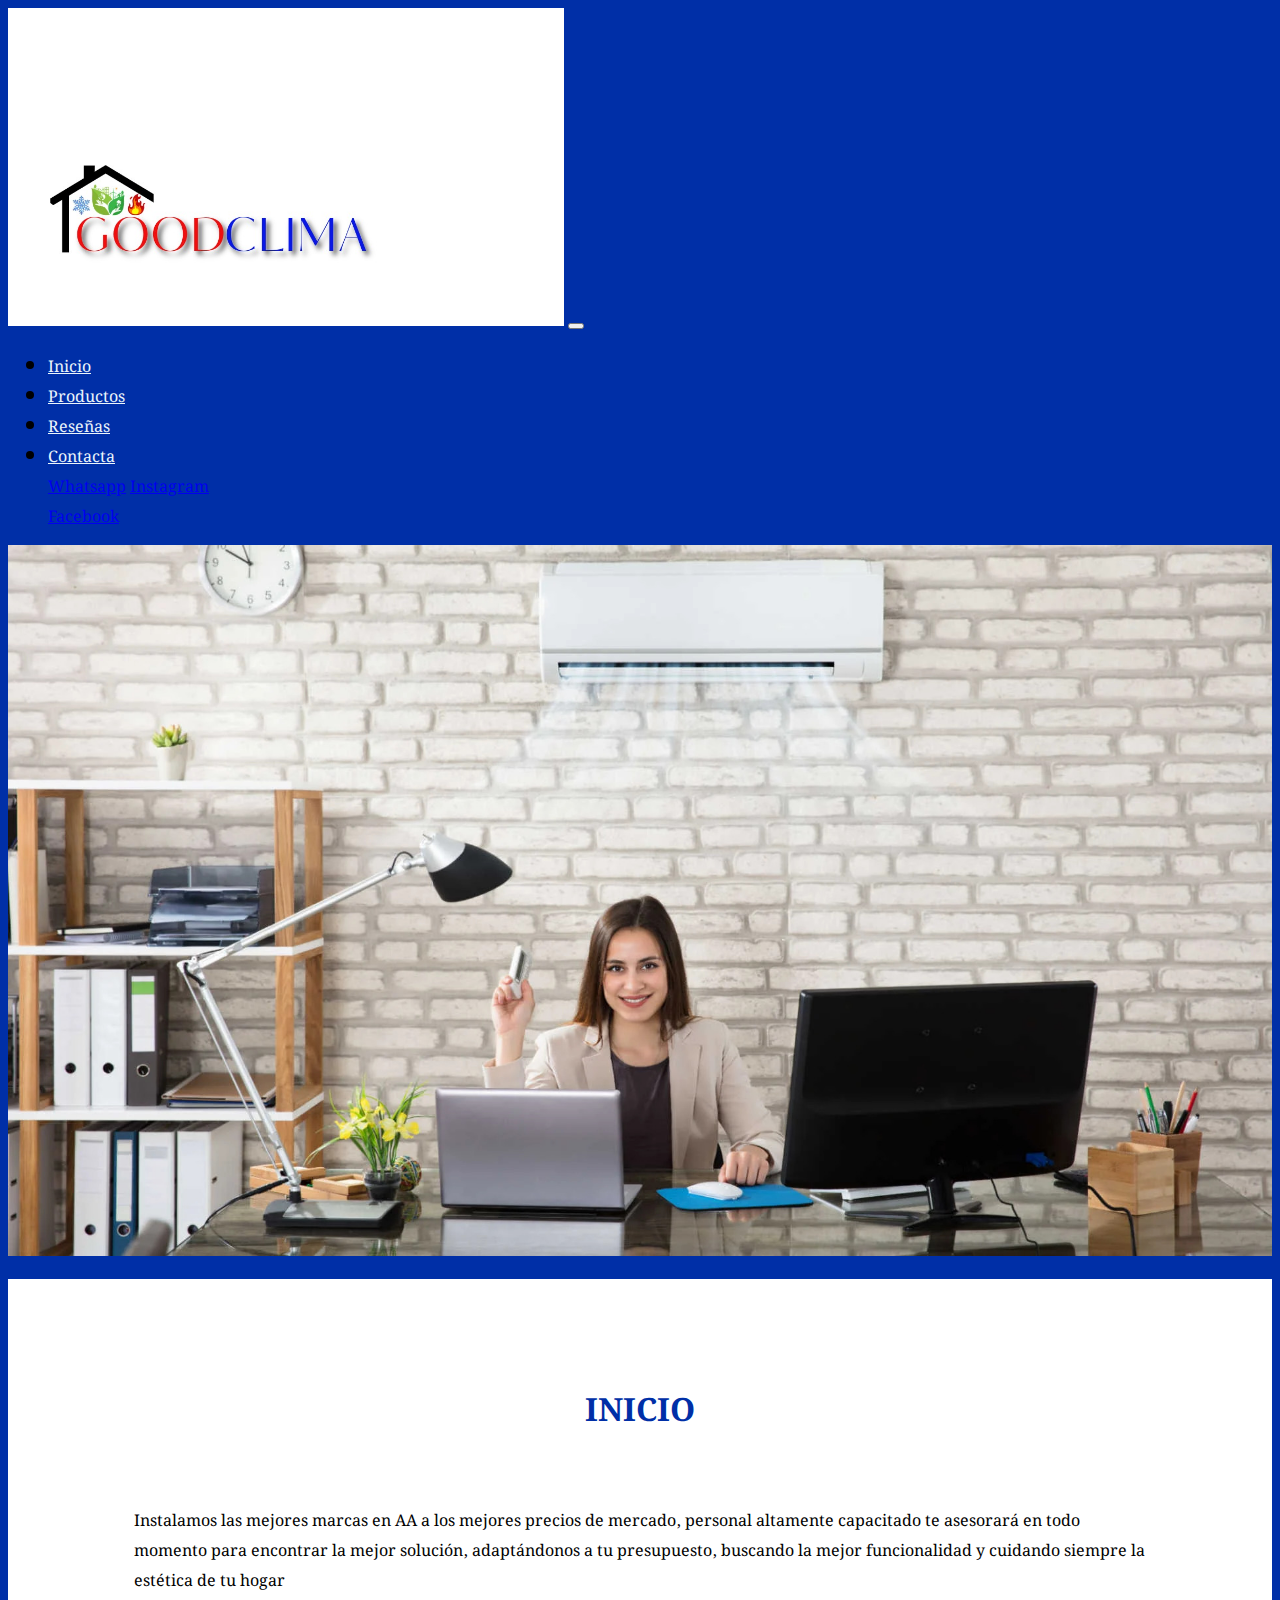
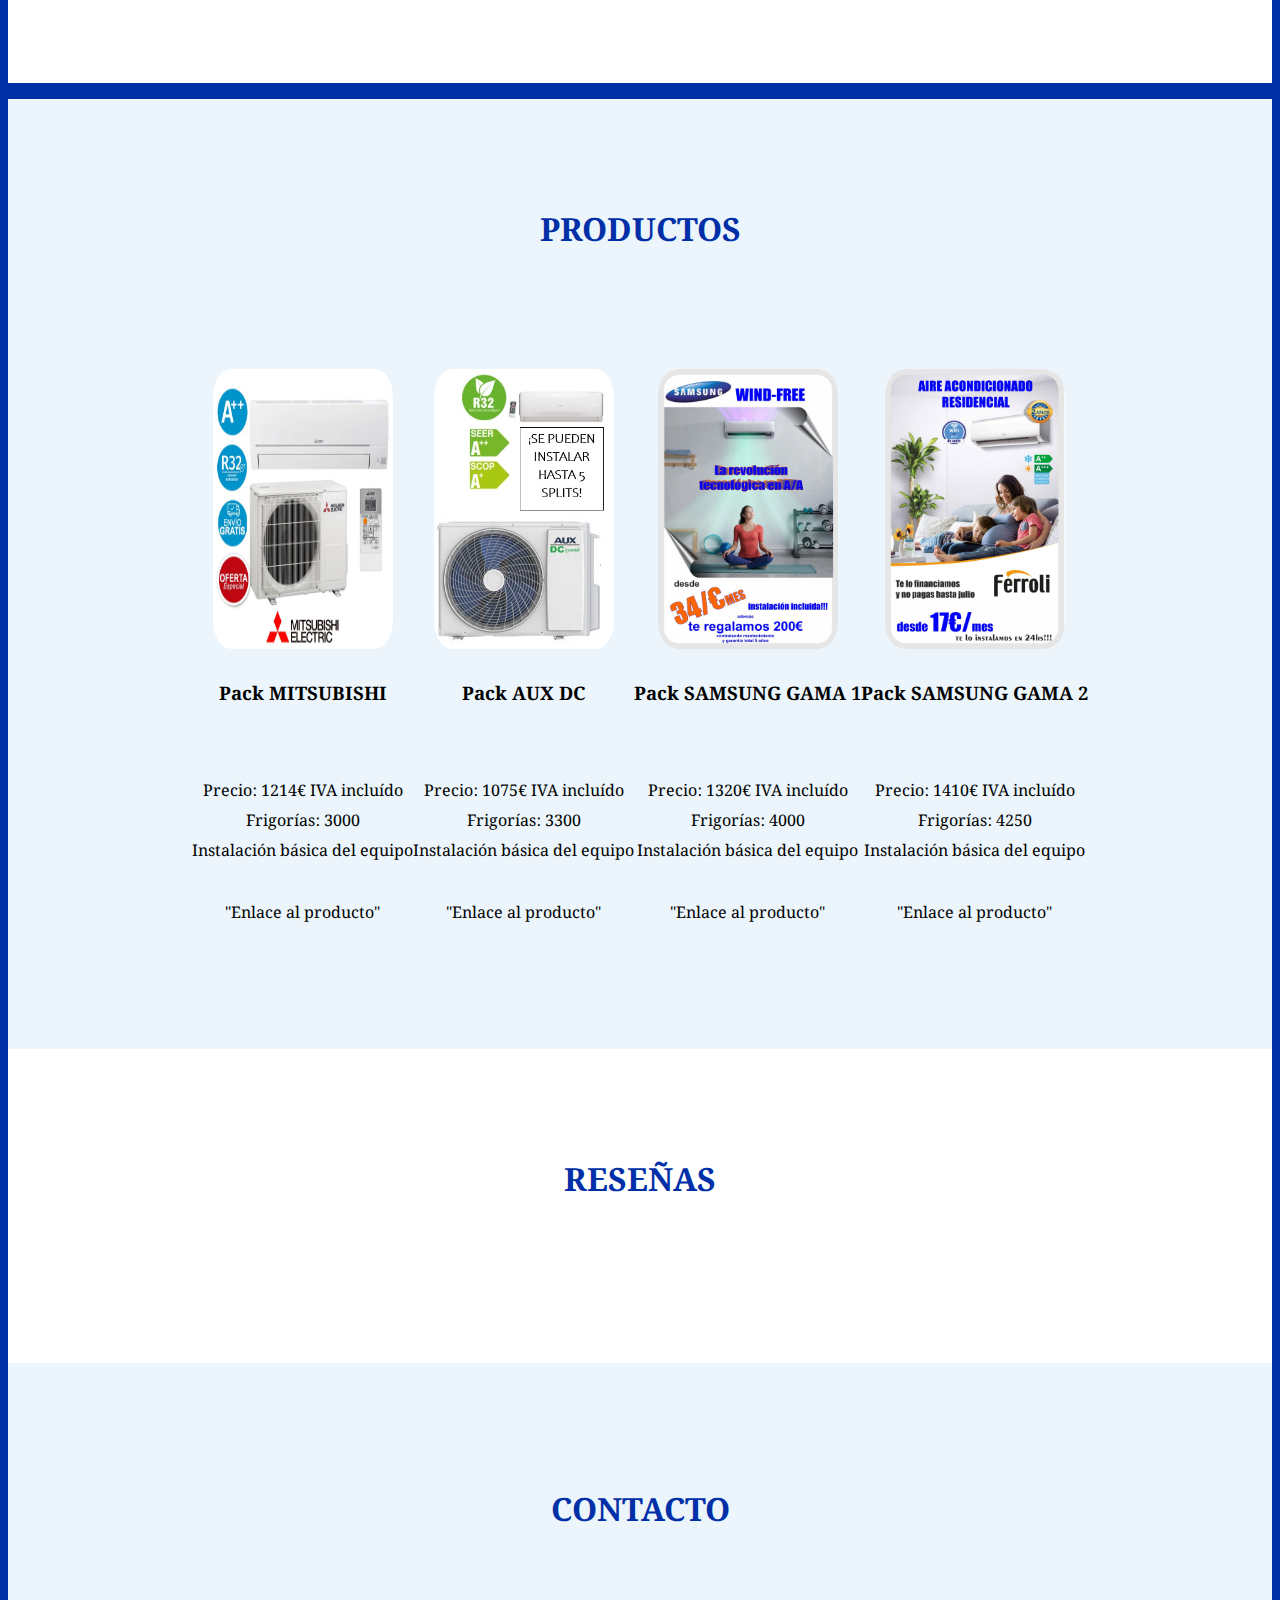
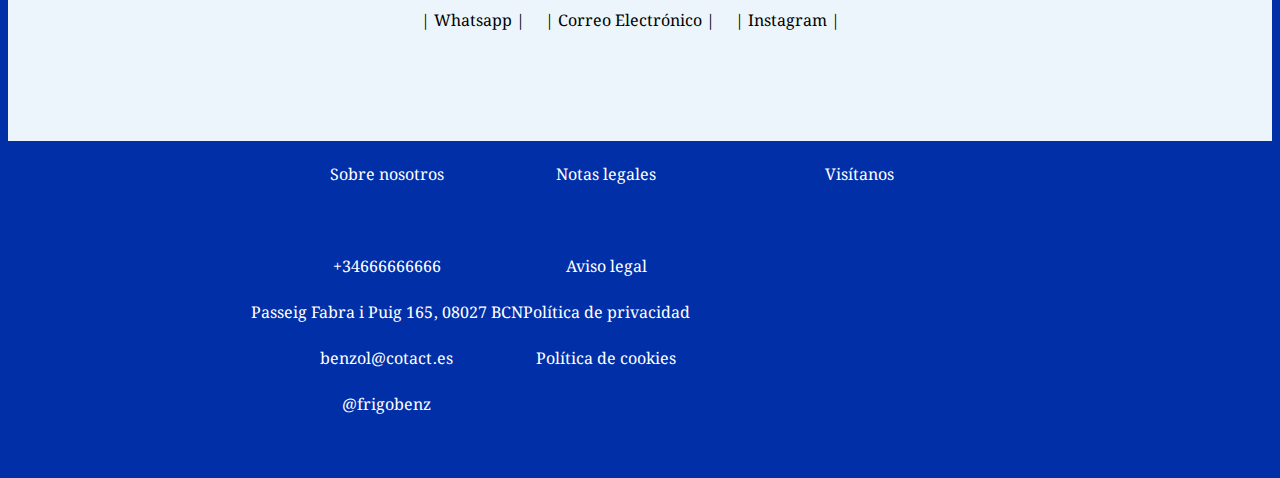
<file: index.html>
<!DOCTYPE html>
<html lang="es">

<head>

  <meta charset="UTF-8">
  <meta name="viewport" content="width=device-width, initial-scale=1.0">
  <link href="https://cdn.jsdelivr.net/npm/bootstrap@5.3.0/dist/css/bootstrap.min.css" rel="stylesheet"
    integrity="sha384-9ndCyUaIbzAi2FUVXJi0CjmCapSmO7SnpJef0486qhLnuZ2cdeRhO02iuK6FUUVM" crossorigin="anonymous">
  <title>Frigo Benzol</title>
  <link rel="stylesheet" href="./estilosport.css">
  <!--Fuente letra cuerpo-->
  <link rel="preconnect" href="https://fonts.googleapis.com">
  <link rel="preconnect" href="https://fonts.gstatic.com" crossorigin>
  <link href="https://fonts.googleapis.com/css2?family=Noto+Serif+Khojki:wght@700&family=Permanent+Marker&family=Poppins:ital,wght@1,200&display=swap" rel="stylesheet">

</head>

<!--BODY-->
<body>
  <!-- NAVBAR-->
  <nav class="navbar navbar-expand-lg">
    <div class="container">
      <div class="d-flex align-items-center">
        <a class="navbar-brand" href="#"><img class="logo" src="./img/logo12.png"></a>
        <button class="navbar-toggler ml-auto" type="button" data-bs-toggle="collapse"
          data-bs-target="#navbarSupportedContent" aria-controls="navbarSupportedContent" aria-expanded="false"
          aria-label="Toggle navigation">
          <span class="navbar-toggler-icon"></span>
        </button>
      </div>

      <div class="collapse navbar-collapse justify-content-end" id="navbarSupportedContent">
        <ul class="navbar-nav">
          <li class="nav-item active">
            <a class="nav-link" href="#sobremi">Inicio</a>
          </li>
          <li class="nav-item">
            <a class="nav-link" href="#estudis">Productos</a>
          </li>
          <li class="nav-item">
            <a class="nav-link" href="#expe">Reseñas</a>
          </li>
          <li class="nav-item dropdown">
            <a class="nav-link dropdown-toggle" href="#" id="navbarDropdown" role="button" data-bs-toggle="dropdown"
              aria-haspopup="true" aria-expanded="false">
              Contacta
            </a>
            <div class="dropdown-menu" aria-labelledby="navbarDropdown">
              <a class="dropdown-item" href="#">Whatsapp</a>
              <a class="dropdown-item" href="#">Instagram</a>
              <div class="dropdown-divider"></div>
              <a class="dropdown-item" href="#">Facebook</a>
            </div>
          </li>
        </ul>
      </div>
    </div>
  </nav>


  <img src="./img/fons.jpg" class="prop_img"> 



  <!--Main CARRUSEL 


    
  <div id="carouselExampleControls" class="carousel slide" data-bs-ride="carousel">
    <div class="carousel-inner">
      <div class="carousel-item active">
        <img class="d-block" src="./img/1200x800D.jpg" alt="First slide">
      </div>
      
      <div class="carousel-item">
        <img class="d-block" src="./img/1200x800D.jpg" alt="Second slide">
      </div>
      <div class="carousel-item">
        <img class="d-block" src="./img/1200x800D.jpg" alt="Third slide">
      </div>
    </div>
    <a class="carousel-control-prev" href="#carouselExampleControls" role="button" data-bs-slide="prev">
      <span class="carousel-control-prev-icon" aria-hidden="true"></span>
      <span class="sr-only"></span>
    </a>
    <a class="carousel-control-next" href="#carouselExampleControls" role="button" data-bs-slide="next">
      <span class="carousel-control-next-icon" aria-hidden="true"></span>
      <span class="sr-only"></span>
    </a>
  </div>-->



  <!--TEXT GENERAL -->

  <!--INICIO -->
  <div class="bgw">
    <p>&nbsp;</p>
    <p>&nbsp;</p>
  <div class="titols">
    <h1 id="sobremi">
      INICIO
    </h1>
  </div>
  <p>&nbsp;</p>
  <div class="container2">

    <section class="cent">Instalamos las mejores marcas en AA a los mejores precios de mercado, 
      personal altamente capacitado te asesorará en todo momento para encontrar la mejor solución, 
      adaptándonos a tu presupuesto,  buscando la mejor funcionalidad y cuidando siempre la estética de tu hogar
      <br>
      <br>
      <br>
      <br>
    </section>

  </div>
  </div>
  

  <!--PRODUCTOS -->
 <div class="prods">
          <p>&nbsp;</p>
          <p>&nbsp;</p>
    <div class="titols">
      <h1 id="estudis">
      PRODUCTOS

      </h1>
      <p>&nbsp;</p>
      <p>&nbsp;</p>

    <section class="container-fluid">
      <div class="row w-100 my-5 servicio-fila">
                <!-- Repite este bloque para agregar más columnas según sea necesario -->
        <div class="col-lg-3 col-md-6 col-sm-12 my-5 icono-wrap">
          <img src="./img/promo1.jpeg" alt="Integrante 1" width="180" height="280">
          <div>
            <h3 class="fs-4 mt-4 px-4 pb-1">Pack MITSUBISHI</h3>
            <br>
            <p class="px-4 fs-6">Precio: 1214€ IVA incluído
              <br>Frigorías: 3000
              <br>Instalación básica del equipo</p>
            <div class="row w-110 my-5 servicio-fila">
              <div class="col-lg-12 col-md-12 col-sm-12 my-5 icono-wrap">
                <p class="fw-bold">"Enlace al producto"</p>
              </div>
            </div>
          </div>
        </div>
                <!-- Repite este bloque para agregar más columnas según sea necesario -->
        <div class="col-lg-3 col-md-6 col-sm-12 my-5 icono-wrap">
          <img src="./img/prod2.jpg" alt="Integrante 2" width="180" height="280">
          <div>
            <h3 class="fs-4 mt-4 px-4 pb-1">Pack AUX DC</h3>
            <br>
            <p class="px-4 fs-6">Precio: 1075€ IVA incluído
              <br>Frigorías: 3300
              <br>Instalación básica del equipo</p>
            <div class="row w-110 my-5 servicio-fila">
              <div class="col-lg-12 col-md-12 col-sm-12 my-5 icono-wrap">
                <p class="fw-bold">"Enlace al producto"</p>
              </div>
            </div>
          </div>
        </div>
        <!-- Repite este bloque para agregar más columnas según sea necesario -->
        <div class="col-lg-3 col-md-6 col-sm-12 my-5 icono-wrap">
          <img src="./img/promo3.jpg" alt="Integrante 1" width="180" height="280">
          <div>
            <h3 class="fs-4 mt-4 px-4 pb-1">Pack SAMSUNG GAMA 1</h3>
            <br>
            <p class="px-4 fs-6">Precio: 1320€ IVA incluído
              <br>Frigorías: 4000
              <br>Instalación básica del equipo</p>
            <div class="row w-110 my-5 servicio-fila">
              <div class="col-lg-12 col-md-12 col-sm-12 my-5 icono-wrap">
                <p class="fw-bold">"Enlace al producto"</p>
              </div>
            </div>
          </div>
        </div>
        <!-- Repite este bloque para agregar más columnas según sea necesario -->
        <div class="col-lg-3 col-md-6 col-sm-12 my-5 icono-wrap">
          <img src="./img/promo1.jpg" alt="Integrante 1" width="180" height="280">
          <div>
            <h3 class="fs-4 mt-4 px-4 pb-1">Pack SAMSUNG GAMA 2</h3>
            <br>
            <p class="px-4 fs-6">Precio: 1410€ IVA incluído
              <br>Frigorías: 4250
              <br>Instalación básica del equipo
            </p>
            <div class="row w-110 my-5 servicio-fila">
              <div class="col-lg-12 col-md-12 col-sm-12 my-5 icono-wrap">
                <p class="fw-bold">"Enlace al producto"</p>
              </div>
            </div>
          </div>
        </div>
      </div>
      
    </section>



<p>&nbsp;</p>
<p>&nbsp;</p>


  <!--RESEÑAS -->
  <div class="bgw">
  <div class="titols">
  <p>&nbsp;</p>
  <p>&nbsp;</p>
  <h1 id="expe">
    RESEÑAS
  </h1>
</div>
<p>&nbsp;</p>

<div class="container2">

 <!-- <section class="left">Aquí tenemos algunos comentarios de nuestros últimos clientes:
  </section>

  <aside class="right">
    <a href="https://maps.app.goo.gl/sLH9ov2Rvo6fHmE3A" target="_blank">
    <img src="./img/coment.jpg">
    </a>
  </aside>
  </div>-->

  <div class="elfsight-app-5050e299-6f20-407b-88b3-572802c7cb62" data-elfsight-app-lazy>
  </div>
<br>
</div>
</div>
<div class="bgw">
  <br>
  <br>
</div>



<!--FOOTER-->
<footer id="footer" class="site__footer" role="contentinfo">
<!--CONTACT -->
<div class="bluebcg">
<div class="titols">
  <p>&nbsp;</p>
  <p>&nbsp;</p>
  <h1 id="estudis">
    CONTACTO
  </h1>
</div>
<p>&nbsp;</p>
<!--
<div class="container2">

  <section class="left">
    <img src="./img/benson.jpg">
  </section>

  <aside class="right">

    Sbenson
  </aside>
</div>-->
    <div class="fila">
      
        <a class="fila" href="https://wa.me/+34697614731?text=Escribe tu consulta" target="_blank">| Whatsapp |</a>

        <a class="fila" href="mailto:correo@ejemplo.com?subject=Asunto del correo&body=Escribe tu mensaje aquí">| Correo Electrónico |</a>

        <a href="https://www.instagram.com/enerhouse_/" target="_blank">| Instagram |</a>

    </div>
    </div>
    <p>&nbsp;</p>
    <p>&nbsp;</p>
    
    <div class="tanc">
      <section class="container-fluid">
        <div class="row w-100 my-5 servicio-fila">
          <div class="col-lg-3 col-md-6 col-sm-12 my-5 icono-wrap">
        <p class="text-center">Sobre nosotros</p>
        <br>
        <div class="subp" >
        <p>+34666666666</p>
        <p>Passeig Fabra i Puig 165, 08027 BCN</p>
        <p>benzol@cotact.es</p>
        <p>@frigobenz</p>
    
        </div>
  
        </div>
        <div class="col-lg-3 col-md-6 col-sm-12 my-5 icono-wrap">
          <p class="text-center">Notas legales</p>
          <br>
          <div class="subp">
            <p>Aviso legal</p>
            <p>Política de privacidad</p>
            <p>Política de cookies</p>
            <p><br></p>
            </div>
  
          </div>
          <div class="col-lg-3 col-md-6 col-sm-12 my-5 icono-wrap text-center">
            <p>Visítanos</p>
            <br>
            <iframe src="https://www.google.com/maps/embed?pb=!1m18!1m12!1m3!1d191238.10482442606!2d1.9274074610494825!3d41.502207666504184!2m3!1f0!2f0!3f0!3m2!1i1024!2i768!4f13.1!3m3!1m2!1s0x12a4bd2f5cbef723%3A0xf6f8b3d32d824911!2sLlibreria%20Santos%20Ochoa!5e0!3m2!1sca!2ses!4v1707665362433!5m2!1sca!2ses" 
            width="340" height="230" 
            style="border:0;" allowfullscreen="" loading="lazy" referrerpolicy="no-referrer-when-downgrade"></iframe>
            </div>
            </div>
            </section>
          </div>
  
                          
             

</footer>

</body>
<script src="https://cdn.jsdelivr.net/npm/bootstrap@5.3.0/dist/js/bootstrap.bundle.min.js"
  integrity="sha384-geWF76RCwLtnZ8qwWowPQNguL3RmwHVBC9FhGdlKrxdiJJigb/j/68SIy3Te4Bkz" crossorigin="anonymous"></script>
<script src="https://static.elfsight.com/platform/platform.js" data-use-service-core defer></script>


</html>





<!--
    <!--SERVICIO 
    <h2>SERVICIO</h2>
    <section class="cent">Mantenimiento y garantía total 5 años
      Al contratar mantenimiento y garantía total 5 años, estás contratando tranquilidad y seguridad para ti tus equipos y fundamentalmente para toda tu familia, además contratando ahora te regalamos una bonificación de 200€
      Pregunta por el servicio sin compromiso, no te arrepentirás. 
      
   </section>
   <section class="container-fluid">
    <div class="row w-100 my-5 servicio-fila">
              <!-- Repite este bloque para agregar más columnas según sea necesario 
      <div class="col-lg-3 col-md-6 col-sm-12 my-5 icono-wrap">
        <img src="./img/promo1.jpg" alt="Integrante 1" width="180" height="280">
        <div>
          <h3 class="fs-4 mt-4 px-4 pb-1">Pack 1</h3>
          <br>
          <p class="px-4 fs-6">·Instalación básica de un equipo<br> de aire acondicionado estándar.<br>
            <br>·Servicio rápido y eficiente.<br>
            <br>
            <br>·Incluye asesoramiento técnico y evaluación del espacio.</p>
          <div class="row w-110 my-5 servicio-fila">
            <div class="col-lg-12 col-md-12 col-sm-12 my-5 icono-wrap">
              <p class="fw-bold">"Enlace al producto"</p>
            </div>
          </div>
        </div>
      </div>
              <!-- Repite este bloque para agregar más columnas según sea necesario -
      <div class="col-lg-3 col-md-6 col-sm-12 my-5 icono-wrap">
        <img src="./img/promo2.jpg" alt="Integrante 2" width="180" height="280">
        <div>
          <h3 class="fs-4 mt-4 px-4 pb-1">Pack 2</h3>
          <br>
          <p class="px-4 fs-6">·Instalación de un sistema de aire acondicionado de alta eficiencia energética.<br>
            <br>·Programación inteligente para un control óptimo de la temperatura.<br>
            <br>·Garantía extendida y servicio postinstalación personalizado.</p>
          <div class="row w-110 my-5 servicio-fila">
            <div class="col-lg-12 col-md-12 col-sm-12 my-5 icono-wrap">
              <p class="fw-bold">"Enlace al producto"</p>
            </div>
          </div>
        </div>
      </div>
      <!-- Repite este bloque para agregar más columnas según sea necesario 
      <div class="col-lg-3 col-md-6 col-sm-12 my-5 icono-wrap">
        <img src="./img/promo3.jpg" alt="Integrante 1" width="180" height="280">
        <div>
          <h3 class="fs-4 mt-4 px-4 pb-1">Pack 3</h3>
          <br>
          <p class="px-4 fs-6">·Instalación de un sistema ecoamigable con tecnología avanzada.<br>
            <br>·Uso de refrigerantes respetuosos con el medio ambiente.<br>
            <br>·Evaluación de la eficiencia energética de tu hogar.</p>
          <div class="row w-110 my-5 servicio-fila">
            <div class="col-lg-12 col-md-12 col-sm-12 my-5 icono-wrap">
              <p class="fw-bold">"Enlace al producto"</p>
            </div>
          </div>
        </div>
      </div>
      <!-- Repite este bloque para agregar más columnas según sea necesario 
      <div class="col-lg-3 col-md-6 col-sm-12 my-5 icono-wrap">
        <img src="./img/promo1.jpg" alt="Integrante 1" width="180" height="280">
        <div>
          <h3 class="fs-4 mt-4 px-4 pb-1">Pack 4</h3>
          <br>
          <p class="px-4 fs-6">·Instalación de un sistema de aire acondicionado inteligente con control remoto.<br>
            <br>·Incluye la integración con sistemas domóticos.<br>
            <br>
            <br>·Servicio VIP con atención prioritaria y mantenimiento periódico.</p>
          <div class="row w-110 my-5 servicio-fila">
            <div class="col-lg-12 col-md-12 col-sm-12 my-5 icono-wrap">
              <p class="fw-bold">"Enlace al producto"</p>
            </div>
          </div>
        </div>
      </div>
    </div>
    
  </section>
  </div>
  <p>&nbsp;</p>
  <p>&nbsp;</p>

    




  <!--CALDERAS 
  <div class="titols">

  <h2>CALDERAS</h2>
  <section class="cent">Instalamos calderas de condensación según normativa ERP esta nueva tecnología aumenta hasta un100% su rendimiento gracias a la condensación de vapores,
     convertidos en energía, además de obtener un máximo rendimiento y funcionalidad, 
    nos permite ahorrar hasta en un 30% el consumo de gas. En ENERHOUSE te asesoraremos para encontrar la ladera que más se adapte a tus necesidades. 
  </section>
  <section class="container-fluid">
    <div class="row w-100 my-5 servicio-fila">
              <!-- Repite este bloque para agregar más columnas según sea necesario 
      <div class="col-lg-3 col-md-6 col-sm-12 my-5 icono-wrap">
        <img src="./img/promo1.jpg" alt="Integrante 1" width="180" height="280">
        <div>
          <h3 class="fs-4 mt-4 px-4 pb-1">Pack 1</h3>
          <br>
          <p class="px-4 fs-6">·Instalación básica de un equipo<br> de aire acondicionado estándar.<br>
            <br>·Servicio rápido y eficiente.<br>
            <br>
            <br>·Incluye asesoramiento técnico y evaluación del espacio.</p>
          <div class="row w-110 my-5 servicio-fila">
            <div class="col-lg-12 col-md-12 col-sm-12 my-5 icono-wrap">
              <p class="fw-bold">"Enlace al producto"</p>
            </div>
          </div>
        </div>
      </div>
              <!-- Repite este bloque para agregar más columnas según sea necesario 
      <div class="col-lg-3 col-md-6 col-sm-12 my-5 icono-wrap">
        <img src="./img/promo2.jpg" alt="Integrante 2" width="180" height="280">
        <div>
          <h3 class="fs-4 mt-4 px-4 pb-1">Pack 2</h3>
          <br>
          <p class="px-4 fs-6">·Instalación de un sistema de aire acondicionado de alta eficiencia energética.<br>
            <br>·Programación inteligente para un control óptimo de la temperatura.<br>
            <br>·Garantía extendida y servicio postinstalación personalizado.</p>
          <div class="row w-110 my-5 servicio-fila">
            <div class="col-lg-12 col-md-12 col-sm-12 my-5 icono-wrap">
              <p class="fw-bold">"Enlace al producto"</p>
            </div>
          </div>
        </div>
      </div>
      <!-- Repite este bloque para agregar más columnas según sea necesario 
      <div class="col-lg-3 col-md-6 col-sm-12 my-5 icono-wrap">
        <img src="./img/promo3.jpg" alt="Integrante 1" width="180" height="280">
        <div>
          <h3 class="fs-4 mt-4 px-4 pb-1">Pack 3</h3>
          <br>
          <p class="px-4 fs-6">·Instalación de un sistema ecoamigable con tecnología avanzada.<br>
            <br>·Uso de refrigerantes respetuosos con el medio ambiente.<br>
            <br>·Evaluación de la eficiencia energética de tu hogar.</p>
          <div class="row w-110 my-5 servicio-fila">
            <div class="col-lg-12 col-md-12 col-sm-12 my-5 icono-wrap">
              <p class="fw-bold">"Enlace al producto"</p>
            </div>
          </div>
        </div>
      </div>
      <!-- Repite este bloque para agregar más columnas según sea necesario 
      <div class="col-lg-3 col-md-6 col-sm-12 my-5 icono-wrap">
        <img src="./img/promo1.jpg" alt="Integrante 1" width="180" height="280">
        <div>
          <h3 class="fs-4 mt-4 px-4 pb-1">Pack 4</h3>
          <br>
          <p class="px-4 fs-6">·Instalación de un sistema de aire acondicionado inteligente con control remoto.<br>
            <br>·Incluye la integración con sistemas domóticos.<br>
            <br>
            <br>·Servicio VIP con atención prioritaria y mantenimiento periódico.</p>
          <div class="row w-110 my-5 servicio-fila">
            <div class="col-lg-12 col-md-12 col-sm-12 my-5 icono-wrap">
              <p class="fw-bold">"Enlace al producto"</p>
            </div>
          </div>
        </div>
      </div>
    </div>
    
  </section>
  
</div>-->
</file>
<file: estilosport.css>
html, body {
  font-family: 'Noto Serif Khojki', serif;
}

body {
  background-color: #002FA7;
}


.prop_img {
  width: 100%;
  max-height: 600px;
  object-fit: cover; /* Ajusta la imagen manteniendo la relación de aspecto y cubriendo el contenedor */
}

@media only screen and (min-width: 768px) {
  .prop_img {
    max-height: 800px; /* Elimina la restricción de altura para tamaños de pantalla más grandes */
  }
}

/*.prods{
  background-color: white ;
}*/
.nav-link {
  color:#ebf5fb;
  
}

.bluebcg {
  background-color: #ebf5fb;
}

.logo {
  width: 600px;
}

.carousel-inner {
  max-height: auto;
  max-width: 100%;
} 

.container2 {
  justify-content: center;
  align-items: center;
  display: flex;
  margin-top: 10px;
}

.container2 img {
  width: 60%;
  border-radius: 22%;
  justify-content: center;
  border-color:black;
}

.left {
  flex: 1;
  justify-content: center;
  margin-right: 10%;
  margin-left: 10%;
}

.right {
  flex: 1;
  justify-content: center;
  margin-right: 10%;
  margin-left: 10%;
}

.cent {
  flex: 1;
  justify-content: center;
  margin-right: 10%;
  margin-left: 10%;
  color:black;
}
.titols {
  text-align: center;
}

.contenidor22 {
  margin-left: 10%;
  margin-right: 10%;
  display: flex;
  justify-content: center;
}

.contenedor img {
  border-radius: 10%;
  justify-content: center;
  border-color:black;
}

.contenedor {
  display: flex;
  flex-wrap: wrap;
  justify-content: center;
}


nav {
  background-color: #002FA7;
}

.navbar-brand img {
  width: 44%;
}

.carousel-item {
  height: 1080px;
  width: 800px;
  justify-content: center;
}

.titols {
  color:#002FA7;
}

.container-fluid img{
  border-radius: 10%;
}

.container-fluid{
  color: black;
}

.bgw {
background-color: white;
}

.fila {
  display: flex;
  justify-content: center;
  align-items: center;
  padding-right: 20px; /* Ajusta el valor según sea necesario */

}

.fila a{
  text-decoration: none; 
  color: black;
}

.servicio-fila {
  display: flex;
  justify-content: center;
}

.subp {
  justify-content: left;
  color:white;

}

.prods {
  background-color: #ebf5fb;
}

.tanc {
  background-color: #002FA7;
  color:white;
}

.text-center{
  color:white;
}
</file>
